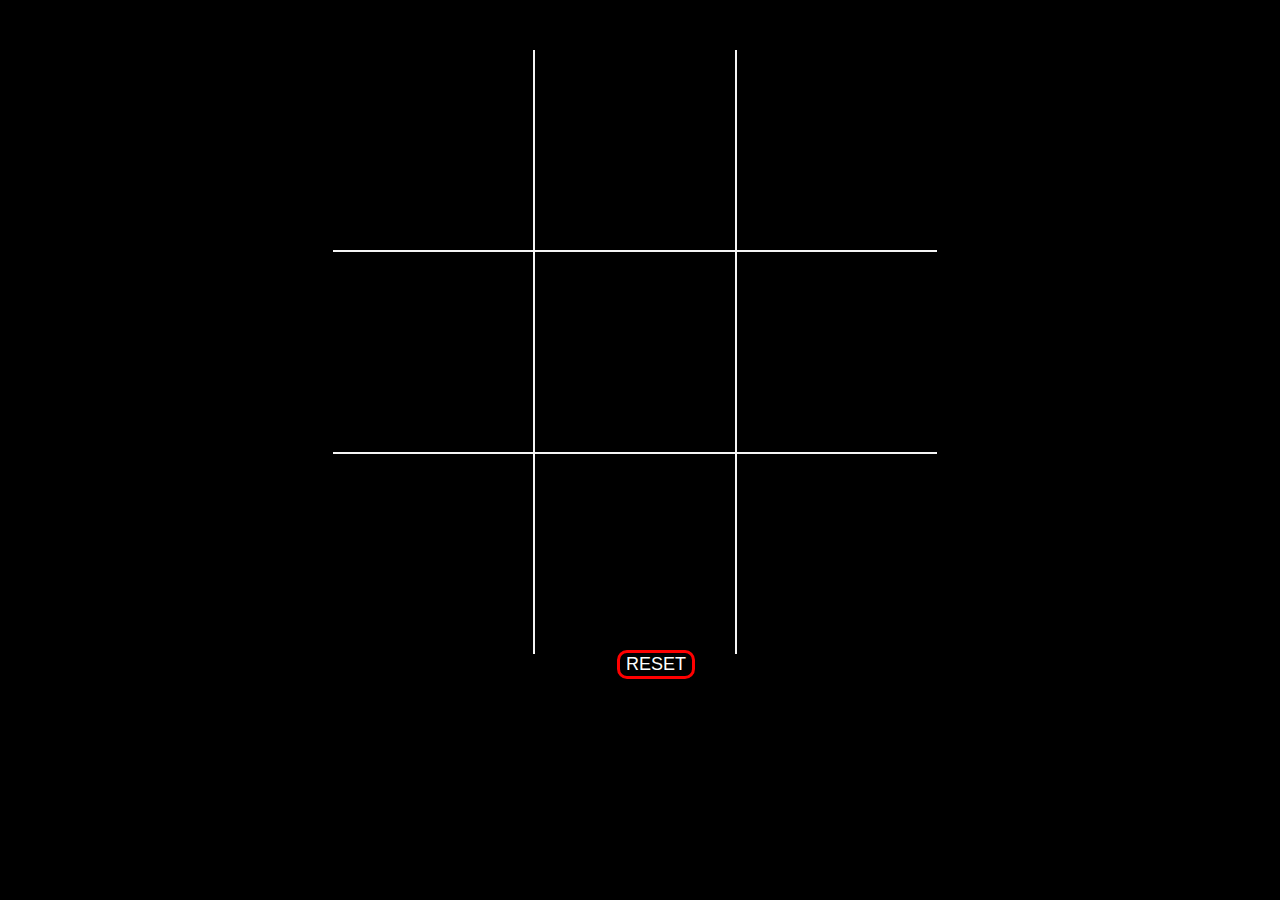
<file: index.html>
<!DOCTYPE html>
<html lang="en">
<head>
    <meta charset="UTF-8">
    <meta http-equiv="X-UA-Compatible" content="IE=edge">
    <meta name="viewport" content="width=device-width, initial-scale=1.0">
    <title>Document</title>
    <link rel="stylesheet" href="style.css">
    <link href="https://cdn.jsdelivr.net/npm/bootstrap@5.1.0/dist/css/bootstrap.min.css" rel="stylesheet" integrity="sha384-KyZXEAg3QhqLMpG8r+8fhAXLRk2vvoC2f3B09zVXn8CA5QIVfZOJ3BCsw2P0p/We" crossorigin="anonymous">
</head>
<body class="one">
    <div class="container">
    <div id="main">
        <div id="div1" onclick="fill(this)"></div><div id="div2" onclick="fill(this)"></div><div id="div3" onclick="fill(this)"></div>
        <div id="div4" onclick="fill(this)"></div><div id="div5" onclick="fill(this)"></div><div id="div6" onclick="fill(this)"></div>
        <div id="div7" onclick="fill(this)"></div><div id="div8" onclick="fill(this)"></div><div id="div9" onclick="fill(this)"></div>
    </div>
</div>

 <button class="reset-btn" onclick="reset()">RESET</button>


















 <script src="https://cdn.jsdelivr.net/npm/bootstrap@5.1.0/dist/js/bootstrap.bundle.min.js" integrity="sha384-U1DAWAznBHeqEIlVSCgzq+c9gqGAJn5c/t99JyeKa9xxaYpSvHU5awsuZVVFIhvj" crossorigin="anonymous"></script>
    <script src="app.js"></script>
    
</body>
</html>
</file>
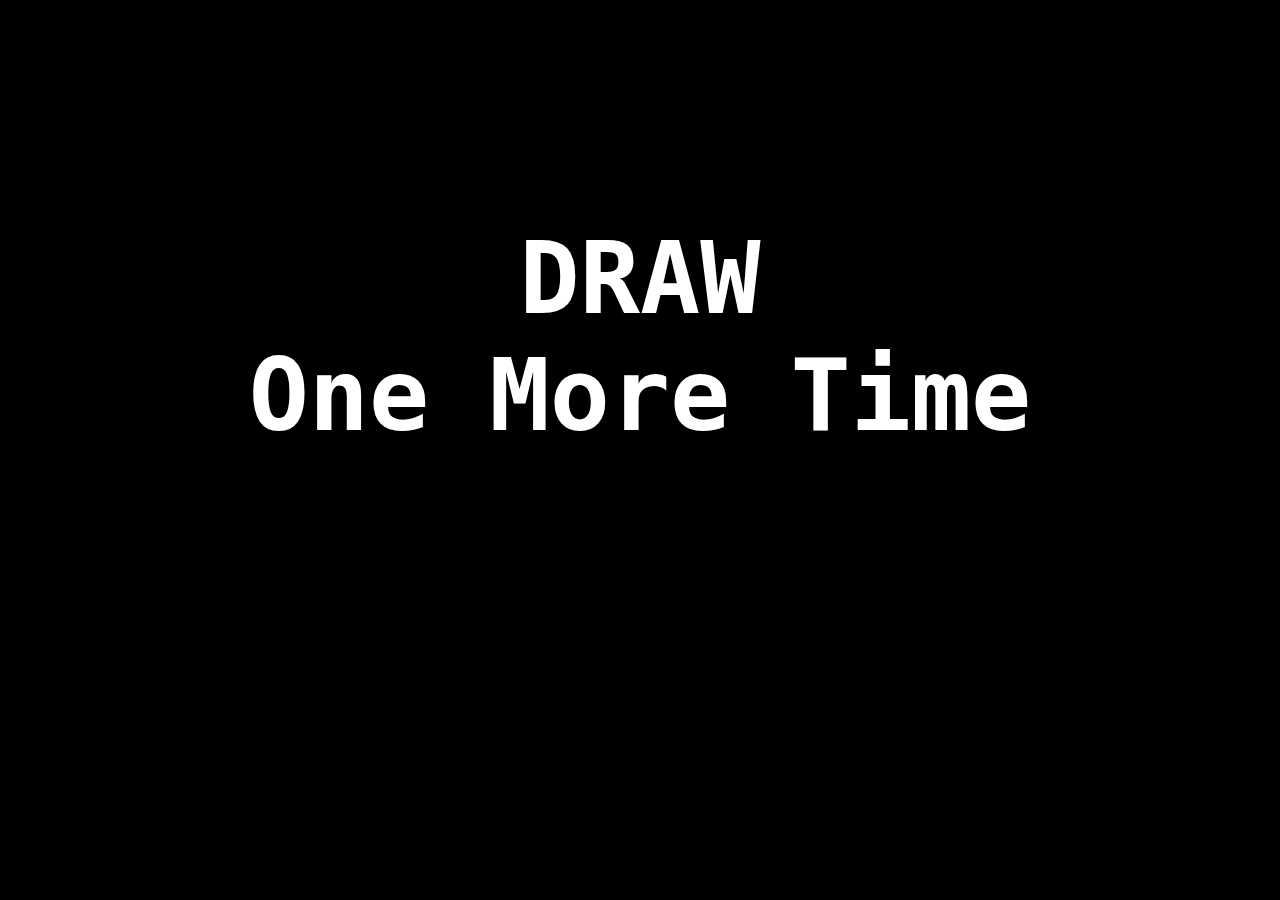
<file: draw.html>
<!DOCTYPE html>
<html lang="en">
<head>
    <meta charset="UTF-8">
    <meta http-equiv="X-UA-Compatible" content="IE=edge">
    <meta name="viewport" content="width=device-width, initial-scale=1.0">
    <link rel="stylesheet" href="winner.css">
    <title>Document</title>
</head>
<body>
    
    <div class="head-winner">
        <h1 style="color: white;font-size: 100px ;text-align: center;margin-top: 220px;font-family:monospace;">DRAW <br> One More Time</h1>
    </div>        
    
</body>
</html>
</file>
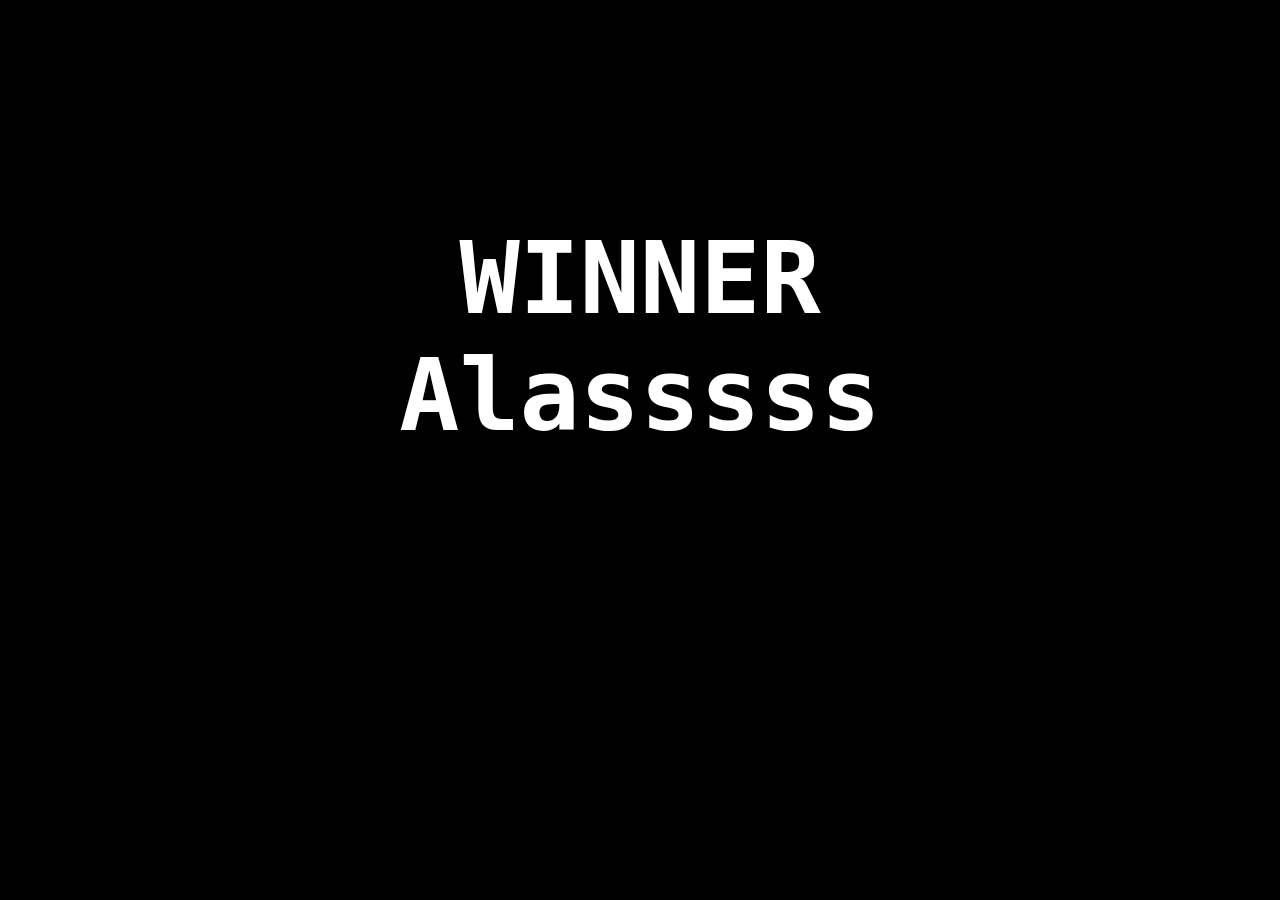
<file: winner.html>
<!DOCTYPE html>
<html lang="en">
<head>
    <meta charset="UTF-8">
    <meta http-equiv="X-UA-Compatible" content="IE=edge">
    <meta name="viewport" content="width=device-width, initial-scale=1.0">
   <link rel="stylesheet" href="winner.css">
    <title>Document</title>
</head>
<body>
    <div class="head-winner">
<h1 style="color: white;font-size: 100px ;text-align: center;margin-top: 220px;font-family:monospace;">WINNER <br> Alasssss</h1>
    </div>


</body>
<script src="app.js"></script>
</html>
</file>
<file: style.css>
.one{
    background-color: black;
}
#div1,#div2,#div3,#div4,#div5,#div6,#div7,#div8,#div9{
    border: 1px solid whitesmoke;
    height: 200px;
    width: 200px;
    float: left;
    font-size: 10em;
    font-family: 'Times New Roman', Times, serif;  ;
    text-align: center;
}

#div1,#div4,#div7{
    clear: left;
    border-left: none ;
}

#main{
    margin-left: 325px;
    margin-top: 50px;
    color: red;
}

#div3,#div6,#div9{
    border-right: none ;
}

#div1,#div2,#div3{
    border-top: none ;
}

#div7,#div8,#div9{
    border-bottom: none ;
}

.reset-btn{
    margin-top: 600px;
    margin-left: -320px;
    border: 3px solid red;
    border-radius: 10px;
    background-color: black;
    color: white;
    font-size: large;
}

/* @media only screen and (max-width:600px){

 #div1,#div2,#div3,#div4,#div5,#div6,#div7,#div8,#div9{

    height: -300px;

    }
} */
</file>
<file: winner.css>
body{
    background-color: black;
}
</file>
